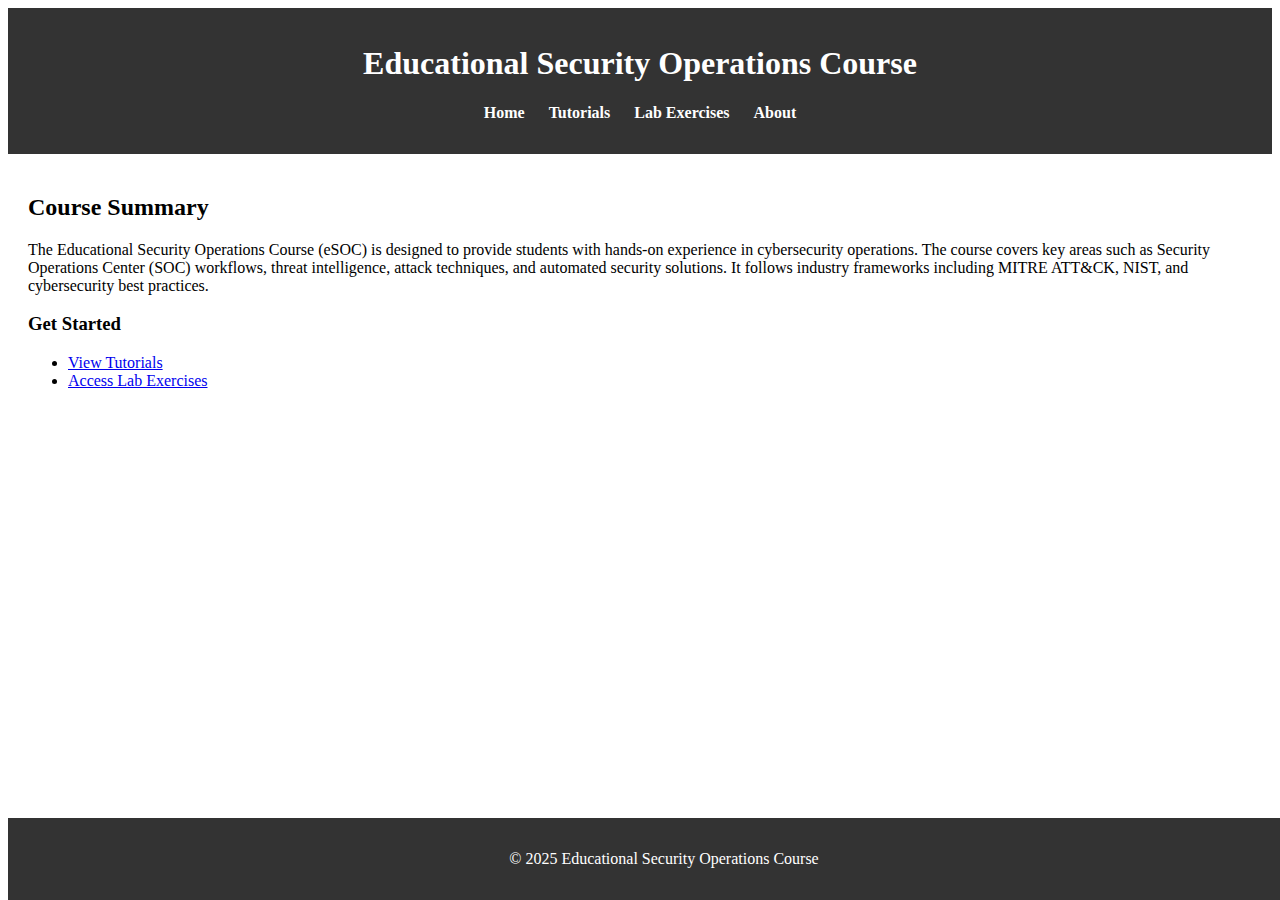
<file: index.html>
<!-- index.html (Homepage with Course Summary) -->
<!DOCTYPE html>
<html lang="en">
<head>
    <meta charset="UTF-8">
    <meta name="viewport" content="width=device-width, initial-scale=1.0">
    <title>Educational Security Operations Course</title>
    <link rel="stylesheet" href="styles.css">
</head>
<body>
    <header>
        <h1>Educational Security Operations Course</h1>
        <nav>
            <ul>
                <li><a href="index.html">Home</a></li>
                <li><a href="tutorials.html">Tutorials</a></li>
                <li><a href="labs.html">Lab Exercises</a></li>
                <li><a href="about.html">About</a></li>
            </ul>
        </nav>
    </header>
    <main>
        <section>
            <h2>Course Summary</h2>
            <p>The Educational Security Operations Course (eSOC) is designed to provide students with hands-on experience in cybersecurity operations. The course covers key areas such as Security Operations Center (SOC) workflows, threat intelligence, attack techniques, and automated security solutions. It follows industry frameworks including MITRE ATT&CK, NIST, and cybersecurity best practices.</p>
        </section>
        <section>
            <h3>Get Started</h3>
            <ul>
                <li><a href="tutorials.html">View Tutorials</a></li>
                <li><a href="labs.html">Access Lab Exercises</a></li>
            </ul>
        </section>
    </main>
    <footer>
        <p>&copy; 2025 Educational Security Operations Course</p>
    </footer>
</body>
</html>
</file>
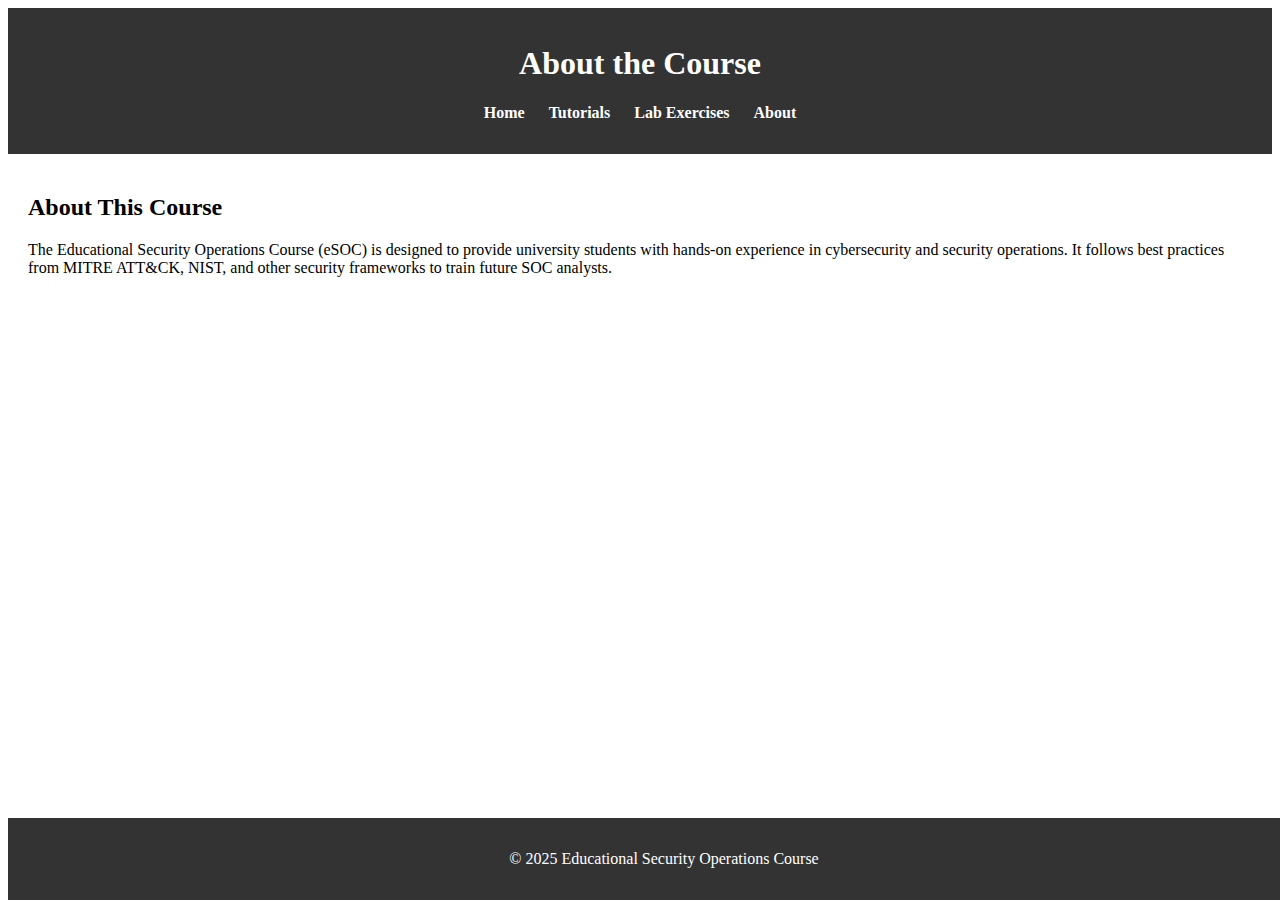
<file: about.html>
<!-- about.html (About Page) -->
<!DOCTYPE html>
<html lang="en">
<head>
    <meta charset="UTF-8">
    <meta name="viewport" content="width=device-width, initial-scale=1.0">
    <title>About - eSOC Course</title>
    <link rel="stylesheet" href="styles.css">
</head>
<body>
    <header>
        <h1>About the Course</h1>
        <nav>
            <ul>
                <li><a href="index.html">Home</a></li>
                <li><a href="tutorials.html">Tutorials</a></li>
                <li><a href="labs.html">Lab Exercises</a></li>
                <li><a href="about.html">About</a></li>
            </ul>
        </nav>
    </header>
    <main>
        <h2>About This Course</h2>
        <p>The Educational Security Operations Course (eSOC) is designed to provide university students with hands-on experience in cybersecurity and security operations. It follows best practices from MITRE ATT&CK, NIST, and other security frameworks to train future SOC analysts.</p>
    </main>
    <footer>
        <p>&copy; 2025 Educational Security Operations Course</p>
    </footer>
</body>
</html>
</file>
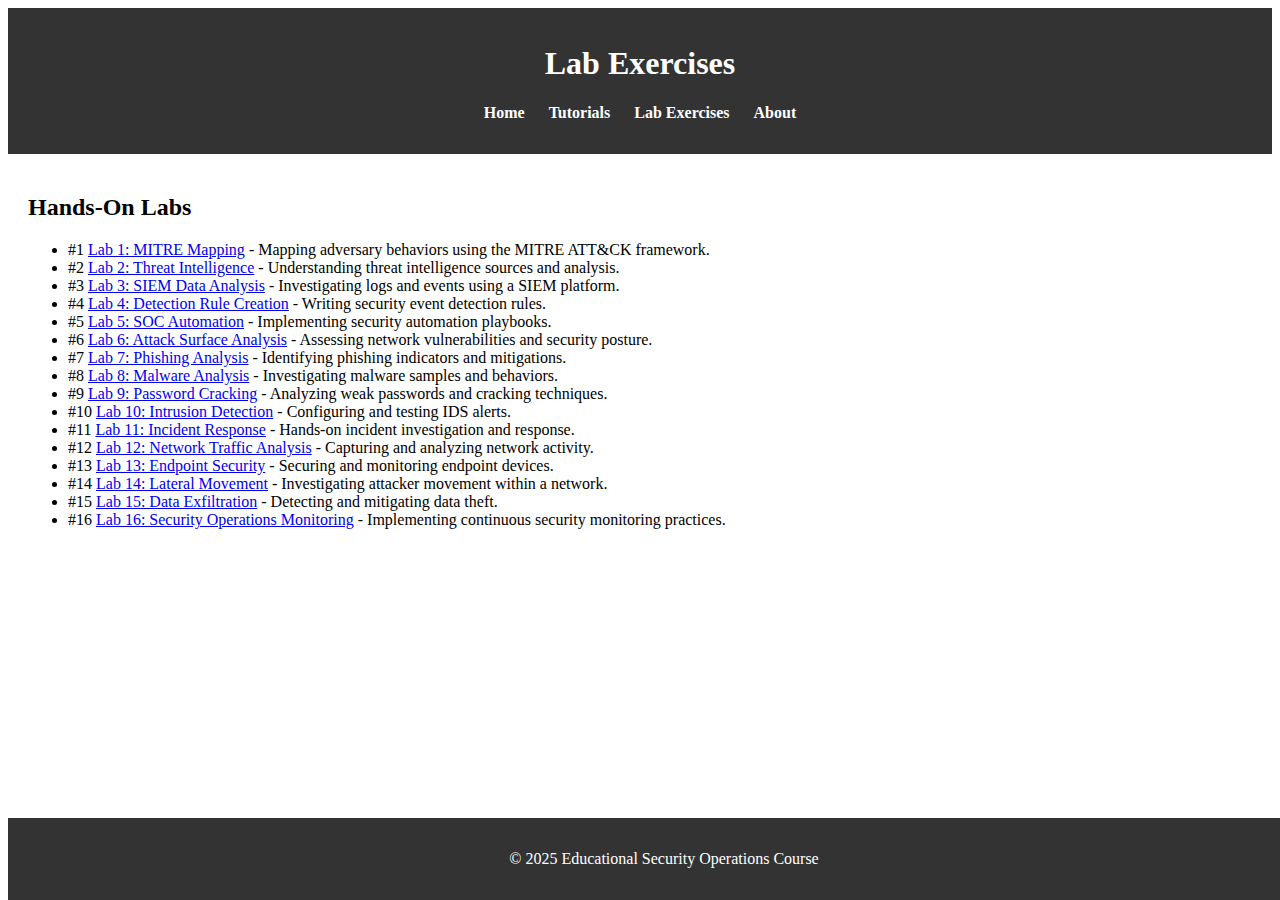
<file: labs.html>
<!-- labs.html (Updated with all 16 Labs) -->
<!DOCTYPE html>
<html lang="en">
<head>
    <meta charset="UTF-8">
    <meta name="viewport" content="width=device-width, initial-scale=1.0">
    <title>Lab Exercises - eSOC Course</title>
    <link rel="stylesheet" href="styles.css">
</head>
<body>
    <header>
        <h1>Lab Exercises</h1>
        <nav>
            <ul>
                <li><a href="index.html">Home</a></li>
                <li><a href="tutorials.html">Tutorials</a></li>
                <li><a href="labs.html">Lab Exercises</a></li>
                <li><a href="about.html">About</a></li>
            </ul>
        </nav>
    </header>
    <main>
        <h2>Hands-On Labs</h2>
        <ul>
            <li>#1 <a href="eSOC%20Lab%201%20MITRE%20Mapping.pdf">Lab 1: MITRE Mapping</a> - Mapping adversary behaviors using the MITRE ATT&CK framework.</li>
            <li>#2 <a href="eSOC%20Lab%202%20Threat%20Intelligence.pdf">Lab 2: Threat Intelligence</a> - Understanding threat intelligence sources and analysis.</li>
            <li>#3 <a href="eSOC%20Lab%203%20SIEM%20Data%20Analysis.pdf">Lab 3: SIEM Data Analysis</a> - Investigating logs and events using a SIEM platform.</li>
            <li>#4 <a href="eSOC%20Lab%204%20Detection%20Rule%20Creation.pdf">Lab 4: Detection Rule Creation</a> - Writing security event detection rules.</li>
            <li>#5 <a href="eSOC%20Lab%205%20SOC%20Automation.pdf">Lab 5: SOC Automation</a> - Implementing security automation playbooks.</li>
            <li>#6 <a href="eSOC%20Lab%206%20Attack%20Surface%20Analysis.pdf">Lab 6: Attack Surface Analysis</a> - Assessing network vulnerabilities and security posture.</li>
            <li>#7 <a href="eSOC%20Lab%207%20Phishing%20Analysis.pdf">Lab 7: Phishing Analysis</a> - Identifying phishing indicators and mitigations.</li>
            <li>#8 <a href="eSOC%20Lab%208%20Malware%20Analysis.pdf">Lab 8: Malware Analysis</a> - Investigating malware samples and behaviors.</li>
            <li>#9 <a href="eSOC%20Lab%209%20Password%20Cracking.pdf">Lab 9: Password Cracking</a> - Analyzing weak passwords and cracking techniques.</li>
            <li>#10 <a href="eSOC%20Lab%2010%20Intrusion%20Detection.pdf">Lab 10: Intrusion Detection</a> - Configuring and testing IDS alerts.</li>
            <li>#11 <a href="eSOC%20Lab%2011%20Incident%20Response.pdf">Lab 11: Incident Response</a> - Hands-on incident investigation and response.</li>
            <li>#12 <a href="eSOC%20Lab%2012%20Network%20Traffic%20Analysis.pdf">Lab 12: Network Traffic Analysis</a> - Capturing and analyzing network activity.</li>
            <li>#13 <a href="eSOC%20Lab%2013%20Endpoint%20Security.pdf">Lab 13: Endpoint Security</a> - Securing and monitoring endpoint devices.</li>
            <li>#14 <a href="eSOC%20Lab%2014%20Lateral%20Movement.pdf">Lab 14: Lateral Movement</a> - Investigating attacker movement within a network.</li>
            <li>#15 <a href="eSOC%20Lab%2015%20Data%20Exfiltration.pdf">Lab 15: Data Exfiltration</a> - Detecting and mitigating data theft.</li>
            <li>#16 <a href="eSOC%20Lab%2016%20Security%20Operations%20Monitoring.pdf">Lab 16: Security Operations Monitoring</a> - Implementing continuous security monitoring practices.</li>
        </ul>
    </main>
    <footer>
        <p>&copy; 2025 Educational Security Operations Course</p>
    </footer>
</body>
</html>
</file>
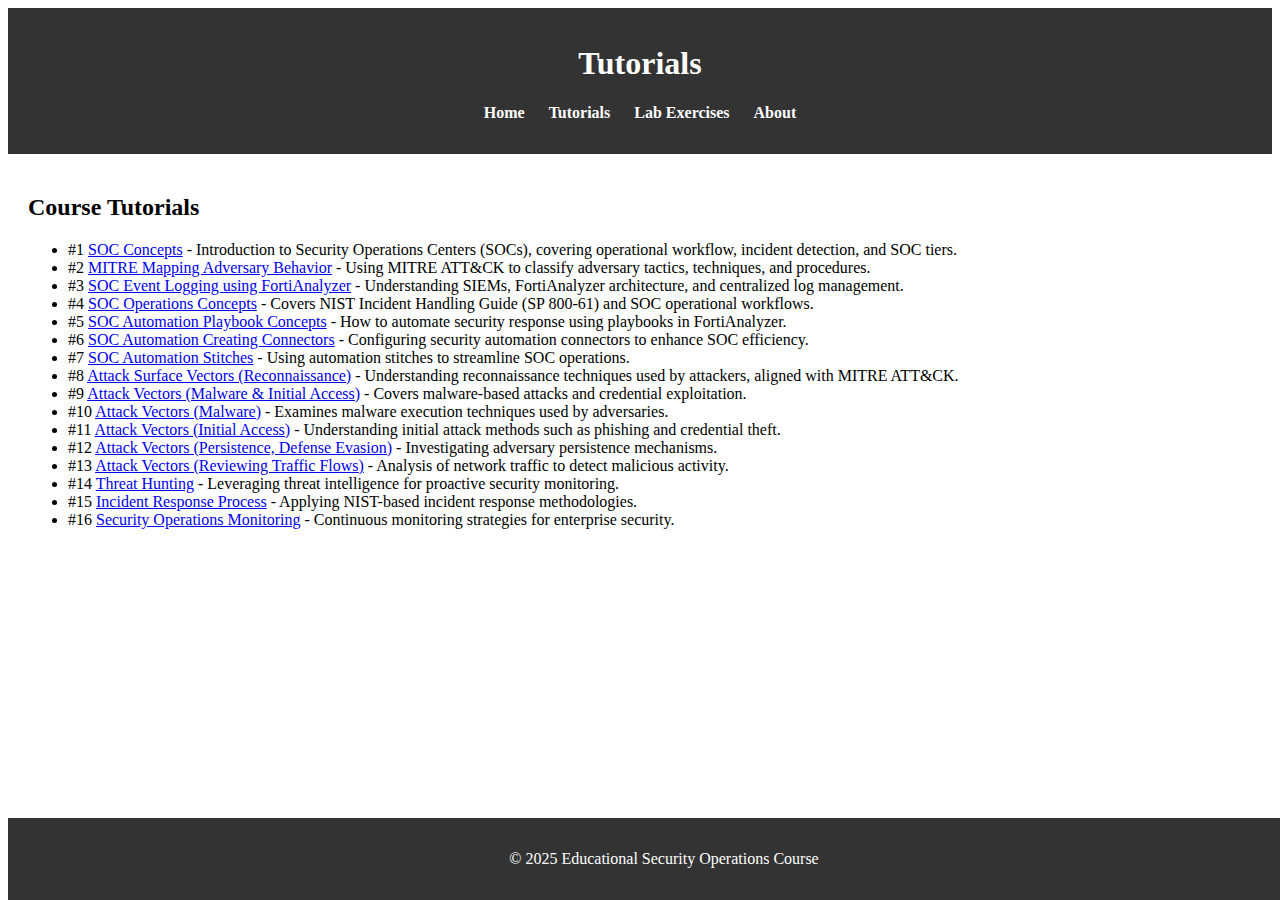
<file: tutorials.html>
<!-- tutorials.html (Updated with all 16 Tutorials) -->
<!DOCTYPE html>
<html lang="en">
<head>
    <meta charset="UTF-8">
    <meta name="viewport" content="width=device-width, initial-scale=1.0">
    <title>Tutorials - eSOC Course</title>
    <link rel="stylesheet" href="styles.css">
</head>
<body>
    <header>
        <h1>Tutorials</h1>
        <nav>
            <ul>
                <li><a href="index.html">Home</a></li>
                <li><a href="tutorials.html">Tutorials</a></li>
                <li><a href="labs.html">Lab Exercises</a></li>
                <li><a href="about.html">About</a></li>
            </ul>
        </nav>
    </header>
    <main>
        <h2>Course Tutorials</h2>
        <ul>
            <li>#1 <a href="eSOC%20Tutorial%20%231%20SOC_Concepts.pdf">SOC Concepts</a> - Introduction to Security Operations Centers (SOCs), covering operational workflow, incident detection, and SOC tiers.</li>
            <li>#2 <a href="eSOC%20Tutorial%20%232%20MITRE%20Mapping%20Adversary%20Behavior.pdf">MITRE Mapping Adversary Behavior</a> - Using MITRE ATT&CK to classify adversary tactics, techniques, and procedures.</li>
            <li>#3 <a href="eSOC%20Tutorial%20%233%20SOC%20Event%20Logging%20using%20FortiAnalyzer.pdf">SOC Event Logging using FortiAnalyzer</a> - Understanding SIEMs, FortiAnalyzer architecture, and centralized log management.</li>
            <li>#4 <a href="eSOC%20Tutorial%20%234%20SOC_Operations%20Concepts%2C%20Events%20and%20Incidents.pdf">SOC Operations Concepts</a> - Covers NIST Incident Handling Guide (SP 800-61) and SOC operational workflows.</li>
            <li>#5 <a href="eSOC%20Tutorial%20%235%20SOC_Automation%20Playbook%20Concepts%20and%20Creation.pdf">SOC Automation Playbook Concepts</a> - How to automate security response using playbooks in FortiAnalyzer.</li>
            <li>#6 <a href="eSOC%20Tutorial%20%236%20SOC_Automation%20Creating%20Connectors.pdf">SOC Automation Creating Connectors</a> - Configuring security automation connectors to enhance SOC efficiency.</li>
            <li>#7 <a href="eSOC%20Tutorial%20%237%20-SOC%20Automation%20Automation%20Stitches.pdf">SOC Automation Stitches</a> - Using automation stitches to streamline SOC operations.</li>
            <li>#8 <a href="eSOC%20Tutorial%20%238%20Attack%20Surface%20Vectors%20%28Reconnaissance%29.pdf">Attack Surface Vectors (Reconnaissance)</a> - Understanding reconnaissance techniques used by attackers, aligned with MITRE ATT&CK.</li>
            <li>#9 <a href="eSOC%20Tutorial%20%239%20Attack%20Vectors%20%28Malware%20and%20Initial%20Access%29.pdf">Attack Vectors (Malware & Initial Access)</a> - Covers malware-based attacks and credential exploitation.</li>
            <li>#10 <a href="eSOC%20Tutorial%20%2310%20Attack%20Vectors%20%28Malware%29.pdf">Attack Vectors (Malware)</a> - Examines malware execution techniques used by adversaries.</li>
            <li>#11 <a href="eSOC%20Tutorial%20%2311%20Attack%20Vectors%20%28Initial%20Access%29.pdf">Attack Vectors (Initial Access)</a> - Understanding initial attack methods such as phishing and credential theft.</li>
            <li>#12 <a href="eSOC%20Tutorial%20%2312%20Attack%20Vectors%20%28Persistence%2C%20Defense%20Evasion%29.pdf">Attack Vectors (Persistence, Defense Evasion)</a> - Investigating adversary persistence mechanisms.</li>
            <li>#13 <a href="eSOC%20Tutorial%20%2313%20Attack%20Vectors%20%28Reviewing%20Traffic%20Flows%29.pdf">Attack Vectors (Reviewing Traffic Flows)</a> - Analysis of network traffic to detect malicious activity.</li>
            <li>#14 <a href="eSOC%20Tutorial%20%2314%20Threat%20Hunting.pdf">Threat Hunting</a> - Leveraging threat intelligence for proactive security monitoring.</li>
            <li>#15 <a href="eSOC%20Tutorial%20%2315%20Incident%20Response%20Process.pdf">Incident Response Process</a> - Applying NIST-based incident response methodologies.</li>
            <li>#16 <a href="eSOC%20Tutorial%20%2316%20Security%20Operations%20Monitoring.pdf">Security Operations Monitoring</a> - Continuous monitoring strategies for enterprise security.</li>
        </ul>
    </main>
    <footer>
        <p>&copy; 2025 Educational Security Operations Course</p>
    </footer>
</body>
</html>
</file>
<file: styles.css>
<!-- styles.css -->
<style>
body {
    font-family: Arial, sans-serif;
    margin: 0;
    padding: 0;
    background-color: #f4f4f4;
    text-align: center;
}
header {
    background: #333;
    color: white;
    padding: 1rem;
    text-align: center;
}
nav ul {
    list-style: none;
    padding: 0;
}
nav ul li {
    display: inline;
    margin: 0 10px;
}
nav ul li a {
    color: white;
    text-decoration: none;
    font-weight: bold;
}
main {
    padding: 20px;
}
footer {
    background: #333;
    color: white;
    text-align: center;
    padding: 1rem;
    position: absolute;
    bottom: 0;
    width: 100%;
}
</style>
</file>
